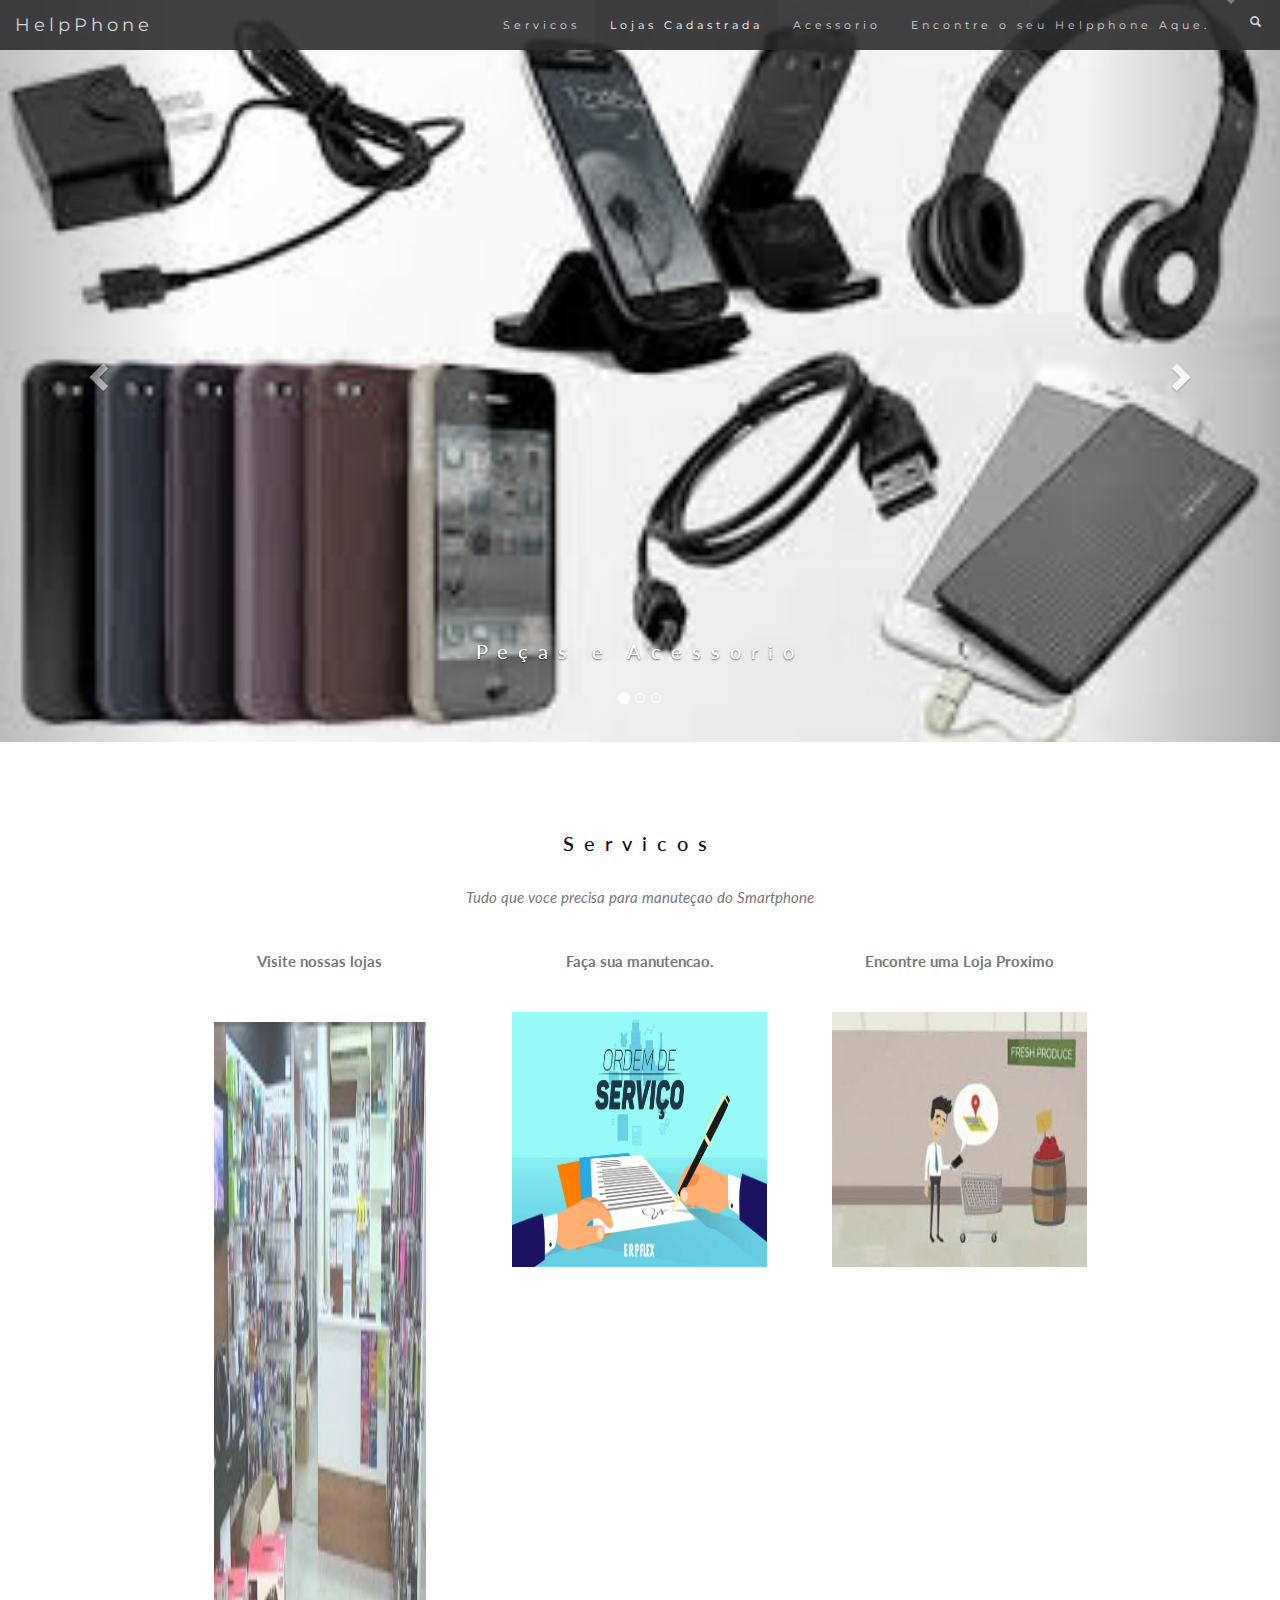
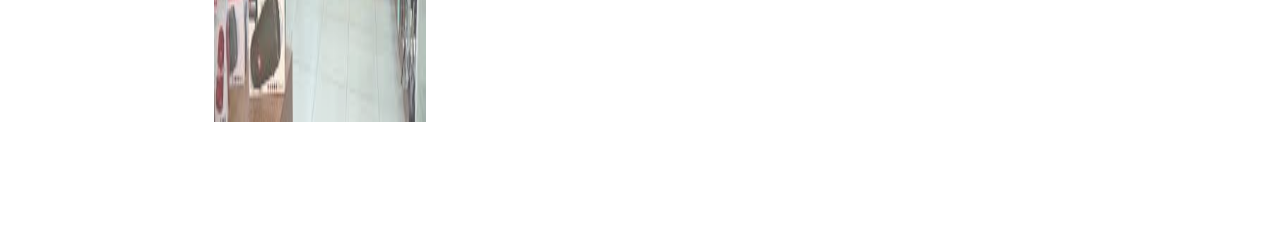
<file: tela_pricipal.html>
<html lang="en">
    <head>
      <!-- Theme Made By www.w3schools.com - No Copyright -->
      <title>Bootstrap Th</title>
      <meta charset="utf-8">
      <meta name="viewport" content="width=device-width, initial-scale=1">
      <link rel="stylesheet" href="https://maxcdn.bootstrapcdn.com/bootstrap/3.4.0/css/bootstrap.min.css">
      <link href="https://fonts.googleapis.com/css?family=Lato" rel="stylesheet" type="text/css">
      <link href="https://fonts.googleapis.com/css?family=Montserrat" rel="stylesheet" type="text/css">
      <script src="https://ajax.googleapis.com/ajax/libs/jquery/3.4.0/jquery.min.js"></script>
      <script src="https://maxcdn.bootstrapcdn.com/bootstrap/3.4.0/js/bootstrap.min.js"></script>
      <style>
      body {
        font: 400 15px/1.8 Lato, sans-serif;
        color: #777;
      }
      h3, h4 {
        margin: 10px 0 30px 0;
        letter-spacing: 10px;      
        font-size: 20px;
        color: #111;
      }
      .container {
        padding: 80px 120px;
      }
      .person {
        border: 10px solid transparent;
        margin-bottom: 25px;
        width: 80%;
        height: 80%;
        opacity: 0.7;
      }
      .person:hover {
        border-color: #f1f1f1;
      }
      .carousel-inner img {
        -webkit-filter: grayscale(90%);
        filter: grayscale(90%); /* make all photos black and white */ 
        width: 100%; /* Set width to 100% */
        margin: auto;
      }
      .carousel-caption h3 {
        color: #fff !important;
      }
      @media (max-width: 600px) {
        .carousel-caption {
          display: none; /* Ocultar o texto do carrossel quando a tela tiver menos de 600 pixels de largura */
        }
      }
      .bg-1 {
        background: #2d2d30;
        color: #bdbdbd;
      }
      .bg-1 h3 {color: #fff;}
      .bg-1 p {font-style: italic;}
      .list-group-item:first-child {
        border-top-right-radius: 0;
        border-top-left-radius: 0;
      }
      .list-group-item:last-child {
        border-bottom-right-radius: 0;
        border-bottom-left-radius: 0;
      }
      .thumbnail {
        padding: 0 0 15px 0;
        border: none;
        border-radius: 0;
      }
      .thumbnail p {
        margin-top: 15px;
        color: #555;
      }
      .btn {
        padding: 10px 20px;
        background-color: #333;
        color: #f1f1f1;
        border-radius: 0;
        transition: .2s;
      }
      .btn:hover, .btn:focus {
        border: 1px solid #333;
        background-color: #fff;
        color: #000;
      }
      .modal-header, h4, .close {
        background-color: #333;
        color: #fff !important;
        text-align: center;
        font-size: 30px;
      }
      .modal-header, .modal-body {
        padding: 40px 50px;
      }
      .nav-tabs li a {
        color: #777;
      }
      #googleMap {
        width: 100%;
        height: 400px;
        -webkit-filter: grayscale(100%);
        filter: grayscale(100%);
      }  
      .navbar {
        font-family: Montserrat, sans-serif;
        margin-bottom: 0;
        background-color: #2d2d30;
        border: 0;
        font-size: 11px !important;
        letter-spacing: 4px;
        opacity: 0.9;
      }
      .navbar li a, .navbar .navbar-brand { 
        color: #d5d5d5 !important;
      }
      .navbar-nav li a:hover {
        color: #fff !important;
      }
      .navbar-nav li.active a {
        color: #fff !important;
        background-color: #29292c !important;
      }
      .navbar-default .navbar-toggle {
        border-color: transparent;
      }
      .open .dropdown-toggle {
        color: #fff;
        background-color: #555 !important;
      }
      .dropdown-menu li a {
        color: #000 !important;
      }
      .dropdown-menu li a:hover {
        background-color: red !important;
      }
      footer {
        background-color: #2d2d30;
        color: #f5f5f5;
        padding: 32px;
      }
      footer a {
        color: #f5f5f5;
      }
      footer a:hover {
        color: #777;
        text-decoration: none;
      }  
      .form-control {
        border-radius: 0;
      }
      textarea {
        resize: none;
      }
      </style>
    </head>
    <body id="myPage" data-spy="scroll" data-target=".navbar" data-offset="50">
    
    <nav class="navbar navbar-default navbar-fixed-top">
      <div class="container-fluid">
        <div class="navbar-header">
          <button type="button" class="navbar-toggle" data-toggle="collapse" data-target="#myNavbar">
            <span class="icon-bar"></span>
            <span class="icon-bar"></span>
            <span class="icon-bar"></span>                        
          </button>
          <a class="navbar-brand" href="#myPage">HelpPhone</a>
        </div>
        <div class="collapse navbar-collapse" id="myNavbar">
          <ul class="nav navbar-nav navbar-right">
            <li><a href="#myPage">Servicos</a></li>
            <li><a href="#band">Lojas Cadastrada</a></li>
            <li><a href="#tour">Acessorio</a></li>
            <li><a href="#contact">Encontre o seu Helpphone Aque.</a></li>
    
            <li class="dropdown">
              <span class="caret"></span></a>
              <ul class="dropdown-menu">
                <li><a href="#">Merchandise</a></li>
                <li><a href="#">Extras</a></li>
                <li><a href="#">Media</a></li> 
              </ul>
            </li>
            <li><a href="#"><span class="glyphicon glyphicon-search"></span></a></li>
          </ul>
        </div>
      </div>
    </nav>
    
    <div id="myCarousel" class="carousel slide" data-ride="carousel">
        <!-- Indicators -->
        <ol class="carousel-indicators">
          <li data-target="#myCarousel" data-slide-to="0" class="active"></li>
          <li data-target="#myCarousel" data-slide-to="1"></li>
          <li data-target="#myCarousel" data-slide-to="2"></li>
        </ol>
    
        <!-- Wrapper for slides -->
        <div class="carousel-inner" role="listbox">
          <div class="item active">
            <img src="mal7.jpg" alt="New York" width="1000" height="300">
            <div class="carousel-caption">
              <h3>Peças e Acessorio</h3>
              <p></p>
            </div>      
          </div>
    
          <div class="item">
            <img src="mal4.jpg" alt="Chicago" width="1000" height="300">
            <div class="carousel-caption">
              <h3>Serviços</h3>
              <p>Encontre o melhor serviço da cidade.</p>
            </div>      
          </div>
        
          <div class="item">
            <img src="mal6.jpg" alt="Los Angeles" width="1000" height="300">
            <div class="carousel-caption">
              <h3>Lojas Crendenciada e de proficional de qualificado.</h3>
              
            </div>      
          </div>
        </div>
    
        <!-- Left and right controls -->
        <a class="left carousel-control" href="#myCarousel" role="button" data-slide="prev">
          <span class="glyphicon glyphicon-chevron-left" aria-hidden="true"></span>
          <span class="sr-only">Previous</span>
        </a>
        <a class="right carousel-control" href="#myCarousel" role="button" data-slide="next">
          <span class="glyphicon glyphicon-chevron-right" aria-hidden="true"></span>
          <span class="sr-only">Next</span>
        </a>
    </div>
    
    <!-- Container (Serviços Section) -->
    <div id="band" class="container text-center">
      <h3>Servicos</h3>
      <p><em>Tudo que voce precisa para manuteçao do Smartphone</em></p>
      
      <br>
      <div class="row">
        <div class="col-sm-4">
          <p class="text-center"><strong>Visite nossas lojas</strong></p><br>
          <a href="#demo" data-toggle="collapse">
            <img src="mal8.jpg" class="img-w3-round person" alt="" width="255" height="255">
          </a>
          <div id="demo" class="collapse">
            <p>Tudo que voce Procura Esta Aque.</p>
            <p>Acessorio,produto,serviços,tecnico</p>
            <p>Encontre uma loja mais perto de você.</p>
          </div>
        </div>
        <div class="col-sm-4">
          <p class="text-center"><strong>Faça sua manutencao.</strong></p><br>
          <a href="#demo2" data-toggle="collapse">
            <img src="mal10.jpg" class="img-w3-round" alt="" width="255" height="255">
          </a>
          <div id="demo2" class="collapse">
            <p>Descreva Tudo de seu Smartphone</p>
            <p>Serviço Adomicilio / loja</p>
            <p>loja mais proxima</p>
          </div>
        </div>
        <div class="col-sm-4">
          <p class="text-center"><strong>Encontre uma Loja Proximo</strong></p><br>
          <a href="#demo3" data-toggle="collapse">
            <img src="mal9.jpg" class="img-w3-round" alt="" width="255" height="255">
          </a>
          <div id="demo3" class="collapse">
            <p>Acessorio</p>
            <p>Produtos</p>
            <p>Diversos</p>
          </div>
        </div>
      </div>
    </div>
      
    
    </body>
    </html>
</file>
